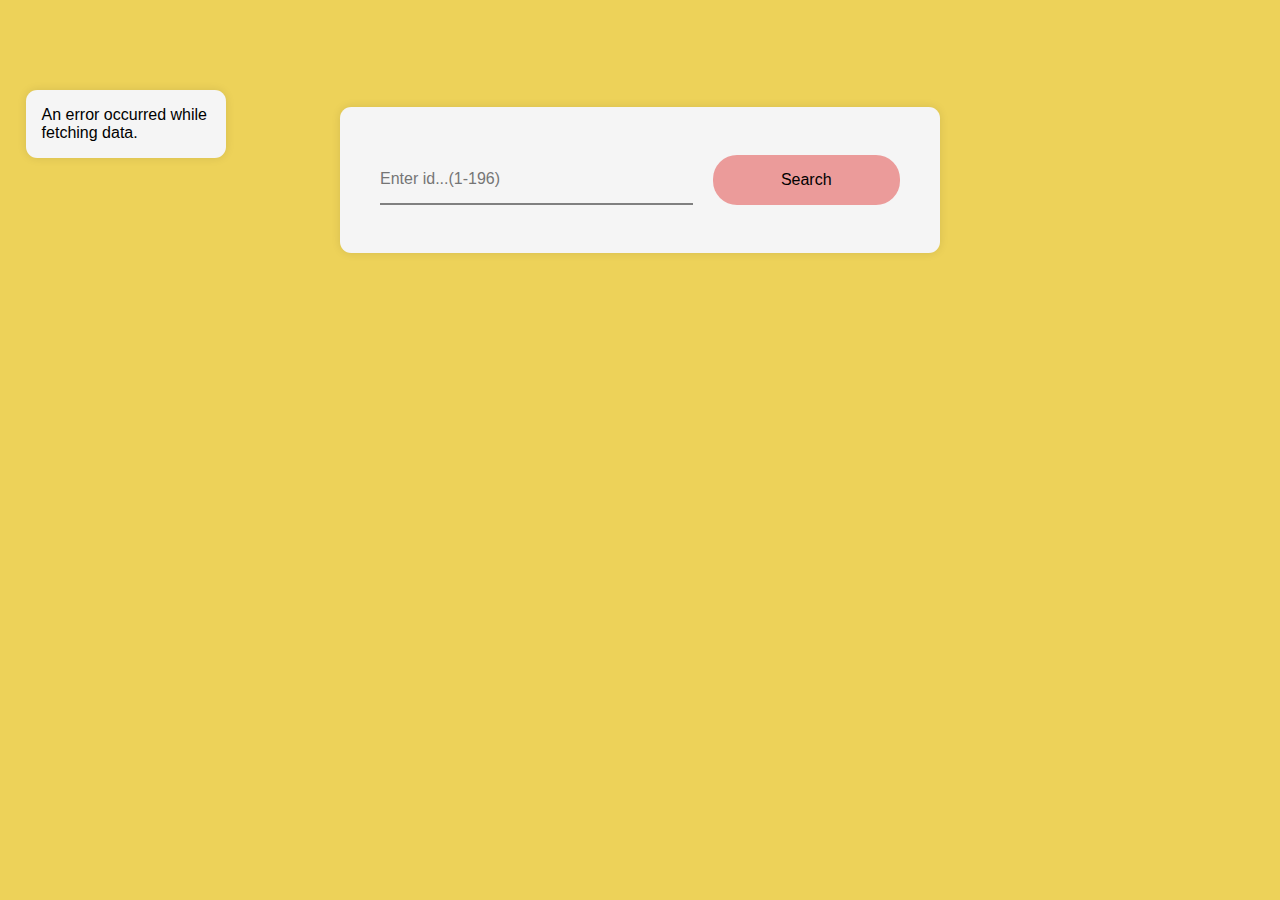
<file: index.html>
<!DOCTYPE html>
<html lang="en">
<head>
    <meta charset="UTF-8">
    <meta name="viewport" content="width=device-width, initial-scale=1.0">
    <title>Chinese Food Search</title>
    <link rel="stylesheet" href="style.css">
    <script type="module" src="script.js"></script>
</head>
<body>
    <div class="container">
        <div class="search-wrapper">
            <input type="text" id="input-id" placeholder="Enter id...(1-196)">
            <button id="search-btn">Search</button>
        </div>
    </div>
    <div id="dishes-list-container">
        <div>
            <input type="text" id="filter-input" placeholder="Filter dishes...">
            <button id="filter-btn">Filter</button>
        </div>
    </div>
    <div id="recipe-container"></div>
</body>
</html>
</file>
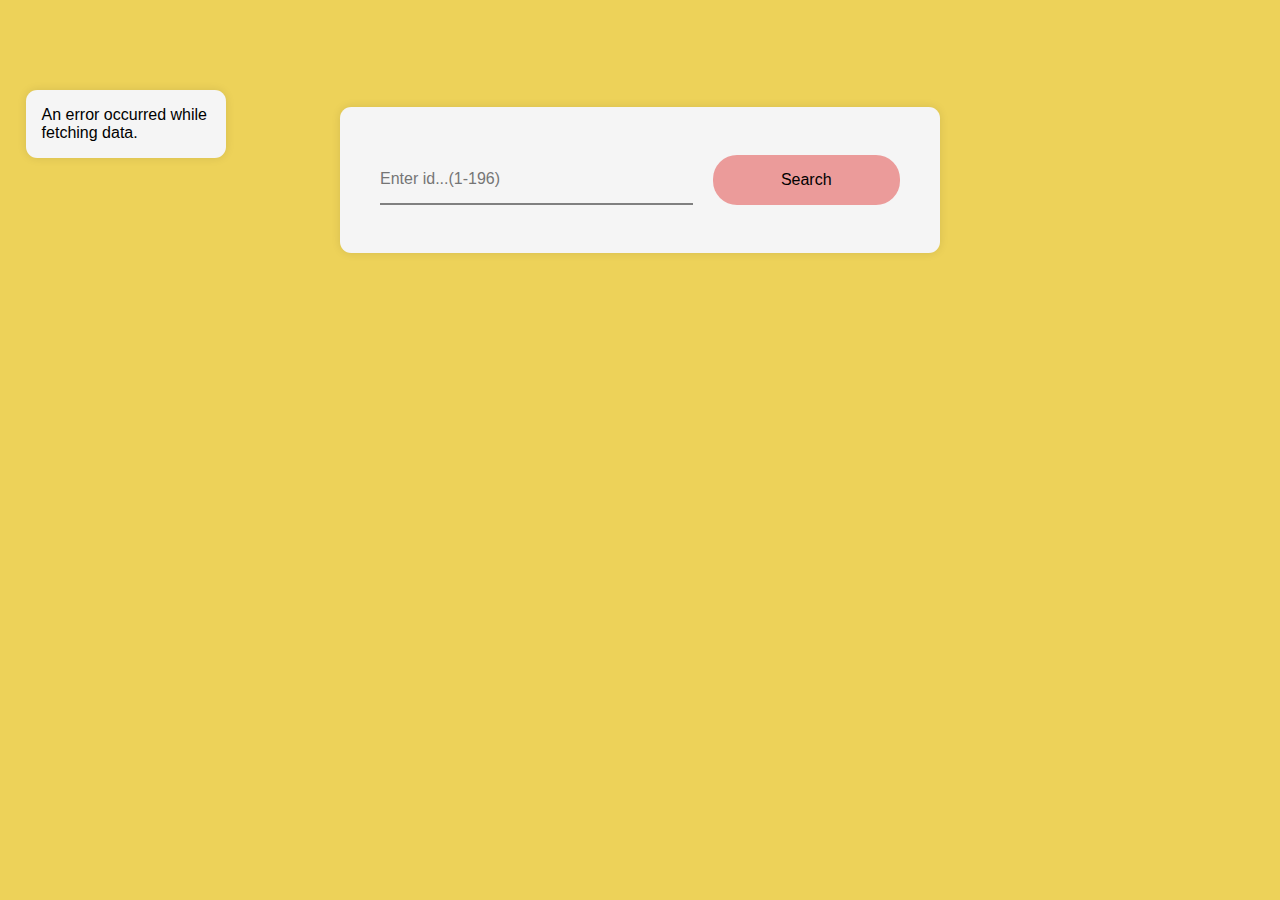
<file: text.html>
<!DOCTYPE html>
<html lang="en">
<head>
    <meta charset="UTF-8">
    <meta name="viewport" content="width=device-width, initial-scale=1.0">
    <title>Chinese Food Search</title>
    <link rel="stylesheet" href="style.css">
    <script type="module" src="script.js"></script>
</head>
<body>
    <div class="container">
        <div class="search-wrapper">
            <input type="text" id="input-id" placeholder="Enter id...(1-196)">
            <button id="search-btn">Search</button>
        </div>
    </div>
    <div id="dishes-list-container">
        <div class="search-id">
            <input type="text" id="filter-input" placeholder="Filter dishes...">
            <button id="filter-btn">Filter</button>
        </div>
    </div>
    <div id="recipe-container"></div>
</body>
</html>
</file>
<file: style.css>
* {
    padding: 0;
    margin: 0;
    box-sizing: border-box;
}

body {
    background-color: #edd259;
    font-family: Arial, sans-serif;
}

.container {
    background: whitesmoke;
    width: 80vw;
    max-width: 37.5em;
    padding: 3em 2.5em;
    position: absolute;
    border-radius: 0.7em;
    transform: translate(-50%, -50%);
    top: 20%;
    left: 50%;
    box-shadow: 0 0 10px rgba(0, 0, 0, 0.1);
}

.search-wrapper {
    display: grid;
    grid-template-columns: 5fr 3fr ;
    gap: 1.25em;
}

.search-wrapper button {
    font-size: 1em;
    background-color: rgb(235, 155, 154);
    padding: 1em 0;
    border: none;
    border-radius: 1.5em;
    transition: background-color 0.3s ease;
}

.search-wrapper button:hover {
    cursor: pointer;
    background-color: rgb(211, 95, 95);
}

.search-wrapper input {
    font-size: 1em;
    border: none;
    outline: none;
    background-color: whitesmoke;
    border-bottom: 2px solid gray;
}

#recipe-container {
    margin-top: 2em;
    padding: 0 2.5em;
}

#dishes-list-container {
    display: none;
    position: absolute;
    top: 10%;
    left: 2%;
    width: 200px;
    max-height: 80%;
    overflow-y: auto;
    background: whitesmoke;
    border-radius: 0.7em;
    box-shadow: 0 0 10px rgba(0, 0, 0, 0.1);
    padding: 1em;
}

.dishes-list {
    list-style-type: none;
}

.dishes-list li {
    margin-bottom: 0.5em;
}

.recipe {
    padding: 1em;
    background-color: white;
    border-radius: 0.5em;
    box-shadow: 0 0 10px rgba(0, 0, 0, 0.1);
    margin: 15em 15em 15em 15em;
    display: flex;
    flex-direction: column;
    align-items: center;
}

.recipe img {
    width: 30em;
    height: 30em;
    border-radius: 0.5em;
    display: block;
    margin: 0 auto;
}

.recipe h2 {
    margin-top: 0.5em;
    font-size: 1.5em;
}

.recipe p {
    margin: 0.5em 0;
}

.search-id{
    display: grid;
    gap: 0.25em;
}
.search-id button{
    font-size: 1em;
    background-color: rgb(235, 155, 154);
    padding: 0.5em 0;
    border: none;
    border-radius: 1.5em;
    transition: background-color 0.3s ease; 
    margin: 0.5em 0 0.5em 0;
}

.search-id button:hover{
    cursor:pointer;
}
.search-id input{
    font-size: 0.8em;
    border: none;
    outline: none;
    background-color: whitesmoke;
    border-bottom: 2px solid gray;
    height: 2.7em;
}
</file>
